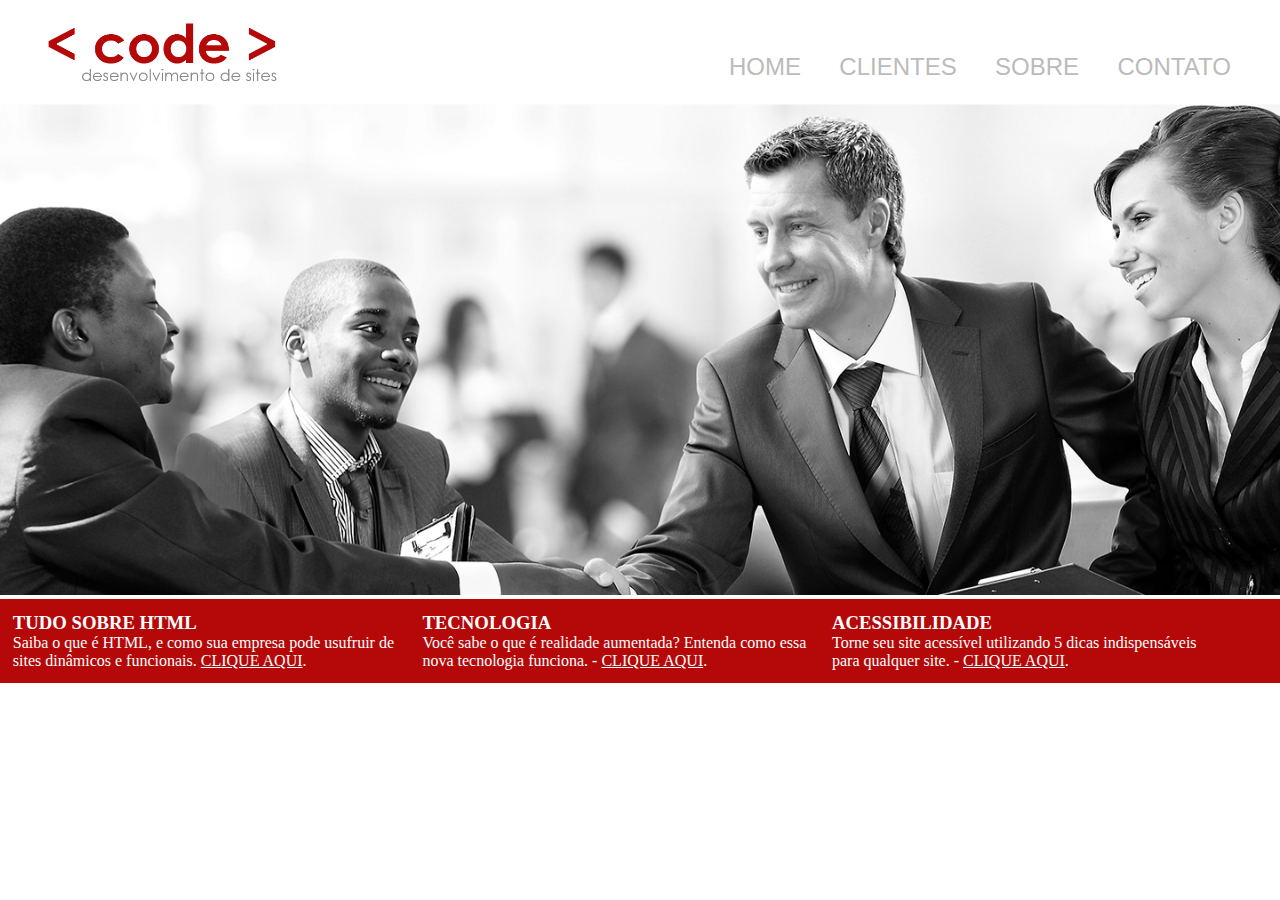
<file: index.html>
<!DOCTYPE html>
<html lang="en">

<head>
    <meta charset="UTF-8">
    <meta http-equiv="X-UA-Compatible" content="IE=edge">
    <meta name="viewport" content="width=device-width, initial-scale=1.0">
    <title>Code - Desenvolvimento de site</title>
    <link rel="stylesheet" type="text/css" href="./css/folhadeestilo.css">
</head>

<body>
    <div class="container-principal">
        <header>
            <div class="logo">
                <a href="./index.html">
                    <img src="./imagem/logo.png" alt="logo site">
                </a>
            </div>

            <nav>
                <ul>
                    <li><a href="./index.html">HOME</a></li>
                    <li><a href="./clientes.html">CLIENTES</a></li>
                    <li><a href="./sobre.html">SOBRE</a></li>
                    <li><a href="./contato.html">CONTATO</a></li>
                </ul>
            </nav>
        </header>

        <section id="banner">
            <img src="./imagem/banner.jpg" alt="banner-topo">
        </section>

        <div id="openModal" class="modalDialog">
            <div>
                <a href="#close" title="Close" class="close">X</a>
                <h1>TUDO SOBRE HTML</h1>
                <p>
                    <strong>HTML</strong>
                    (abreviação para a expressão inglesa
                    <i>HyperText Markup Language</i>,
                    que significa Linguagem de Marcação de Hipertexto) é uma linguagem de Marcação
                    utilizada na construção de páginas na Web.
                    Documentos HTML podem ser interpretados por navegadores. -
                    <i> wikipedia.org - acesso 09/2016</i>
                </p>
                <img src="./imagem/html5.png" alt="logo html5">
            </div>
        </div>

        <div id="openModal1" class="modalDialog">
            <div>
                <a href="#close" title="Close" class="close">X</a>
                <h1>TECNOLOGIA - REALIDADE AUMENTADA</h1>
                <p>
                    de uma forma simples,
                    <b>Realidade Aumentada</b>
                    é uma tecnologia que permite que o mundo virtual seja misturado ao real,
                    possibilitando maior interação e abrindo uma nova dimensão na maneira como
                    nós executamos tarefas, ou mesmo as que nós incubimos às máquinas.
                    Assim, se você pensa que objetos pulando para fora da tela eram elementos
                    de filmes de ficção científica, está na hora de mudar seus conceitos.
                    Aliás, o que acontece com a
                    <b>Realidade Aumentada</b>
                    é o contrário: você pulará para dentro do mundo virtual para interagir com
                    objetos que só estão limitados à sua imaginação -
                    <i>tecmundo.com.br/realidade-aumentada - acesso 09/2016</i>
                </p>
                /* inserir imagem */
            </div>
        </div>

        <div id="openModal2" class="modalDialog">
            <div>
                <a href="#close" title="Close" class="close">X</a>
                <h1>Acessibilidade</h1>
                <p>
                    <b>Acessibilidade </b>
                    na web significa que as pessoas com deficiência podem usar a web.
                    Mais especificamente, a acessibilidade na web significa que as pessoas com
                    deficiência podem perceber, entender, navegar, interagir e contribuir para
                    a web. Ela também beneficia outras pessoas, incluíndo pessoas idosas com
                    capacidade em mudança devido ao envelhecimento -
                    <i>w3c.br/ acesso 09/2016</i>
                </p>
                /* inserir imagem */
            </div>
        </div>

        <footer>
            <div class="footer-text">
                <h3>TUDO SOBRE HTML</h3>
                <p> Saiba o que é HTML, e como sua empresa pode usufruir de sites dinâmicos e funcionais.
                    <a href="#openModal"> CLIQUE AQUI</a>.
                </p>
            </div>
            <div class="footer-text">
                <h3>TECNOLOGIA</h3>
                <p>Você sabe o que é realidade aumentada? Entenda como essa nova tecnologia funciona. - 
                    <a href="#openModal1"> CLIQUE AQUI</a>.
                </p>
            </div>
            <div class="footer-text">
                <h3>ACESSIBILIDADE</h3>
                <p>Torne seu site acessível utilizando 5 dicas indispensáveis para qualquer site. - 
                    <a href="#openModal2"> CLIQUE AQUI</a>.
                </p>
            </div>
        </footer>
        
    </div>

</body>

</html>
</file>
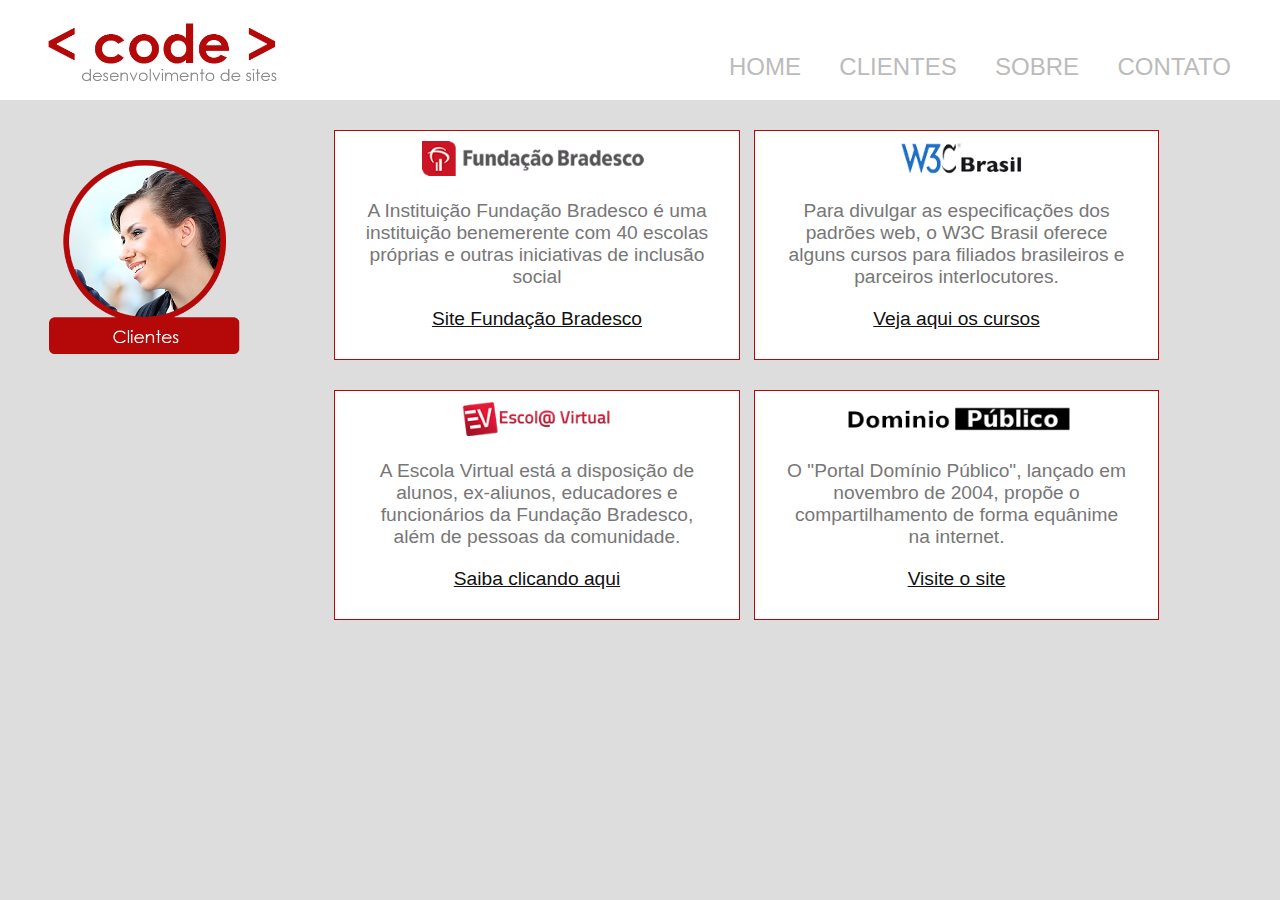
<file: clientes.html>
<!DOCTYPE html>
<html lang="en">

<head>
    <meta charset="UTF-8">
    <meta http-equiv="X-UA-Compatible" content="IE=edge">
    <meta name="viewport" content="width=device-width, initial-scale=1.0">
    <title>Code - Clientes</title>
    <link rel="stylesheet" type="text/css" href="./css/folhadeestilo.css">
</head>

<body class="color-page">
    <div class="container-principal" id="topo">
        <header>
            <div class="logo">
                <a href="./index.html">
                    <img src="./imagem/logo.png" alt="logo site">
                </a>
            </div>

            <nav>
                <ul>
                    <li><a href="./index.html">HOME</a></li>
                    <li><a href="#topo">CLIENTES</a></li>
                    <li><a href="./sobre.html">SOBRE</a></li>
                    <li><a href="./contato.html">CONTATO</a></li>
                </ul>
            </nav>
        </header>

        <div class="img-titulo">
            <img src="./imagem/clientes.png" alt="imagem de cliente">
        </div>
            
            <section id="clientes-code">
                <div class="config-clientes">
                    <img src="./imagem/cliente1.png" alt="Fundação Bradesco">
                    <p>
                        A Instituição Fundação Bradesco é uma instituição benemerente com 40 escolas próprias
                        e outras iniciativas de inclusão social
                    </p>
                    <p><a href="http://fundacao.bradesco/" target="_blank">
                        Site Fundação Bradesco
                    </a></p>
                </div>
                
                <div class="config-clientes">
                    <img src="./imagem/cliente2.png" alt="W3C Brasil">
                    <p>
                        Para divulgar as especificações dos padrões web, o W3C Brasil oferece alguns cursos 
                        para filiados brasileiros e parceiros interlocutores.
                    </p>
                    <p><a href="http://www.w3c.br/Cursos/" target="_blank">
                        Veja aqui os cursos
                    </a></p>
                </div>

                <div class="config-clientes">
                    <img src="./imagem/cliente3.png" alt="Escola Virtual">
                    <p>
                        A Escola Virtual está a disposição de alunos, ex-aliunos, educadores e funcionários da 
                        Fundação Bradesco, além de pessoas da comunidade.
                    </p>
                    <p><a href="http://www.ev.org.br" target="_blank">
                        Saiba clicando aqui
                    </a></p>
                </div>

                <div class="config-clientes">
                    <img src="./imagem/cliente4.png" alt="Domínio Público">
                    <p>
                        O "Portal Domínio Público", lançado em novembro de 2004, propõe o compartilhamento de forma
                        equânime na internet.
                    </p>
                    <p><a href="http://www.dominiopublico.gov.br" target="_blank">
                        Visite o site
                    </a></p>
                </div>
            </section>
        </div>
    </div>
</body>

</html>
</file>
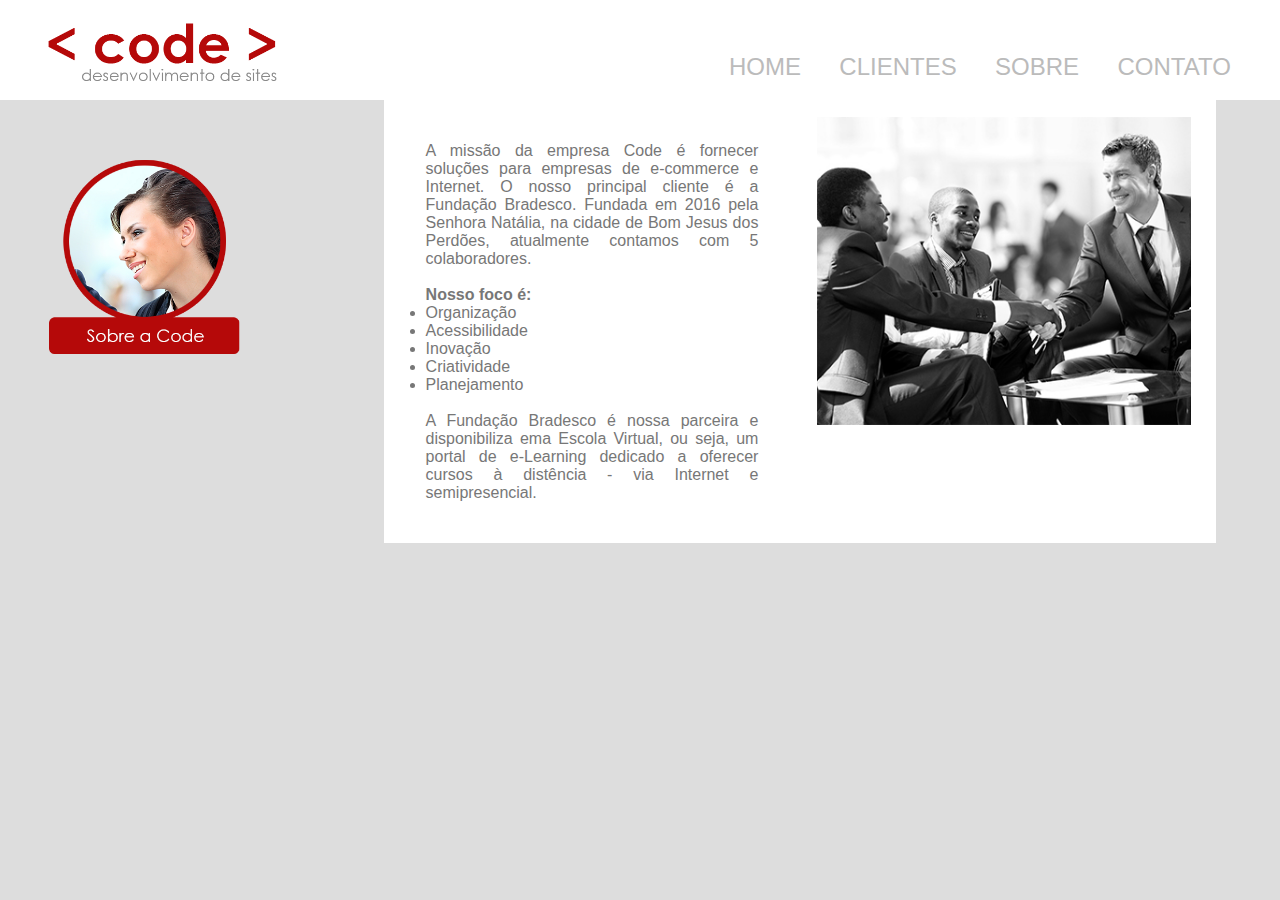
<file: sobre.html>
<!DOCTYPE html>
<html lang="en">

<head>
    <meta charset="UTF-8">
    <meta http-equiv="X-UA-Compatible" content="IE=edge">
    <meta name="viewport" content="width=device-width, initial-scale=1.0">
    <title>Code - Sobre</title>
    <link rel="stylesheet" type="text/css" href="./css/folhadeestilo.css">
</head>

<body class="color-page">
    <div class="container-principal" id="topo">
        <header>
            <div class="logo">
                <a href="./index.html">
                    <img src="./imagem/logo.png" alt="logo site">
                </a>
            </div>

            <nav>
                <ul>
                    <li><a href="./index.html">HOME</a></li>
                    <li><a href="./clientes.html">CLIENTES</a></li>
                    <li><a href="#topo">SOBRE</a></li>
                    <li><a href="./contato.html">CONTATO</a></li>
                </ul>
            </nav>
        </header>

        <div class="img-titulo">
            <img src="./imagem/sobre.png" alt="imagem de sobre">
        </div>

        <section id="container-sobre">
            <div id="txt-sobre">
                <p>
                    A missão da empresa Code é fornecer soluções para empresas de e-commerce e Internet.
                    O nosso principal cliente é a Fundação Bradesco.
                    Fundada em 2016 pela Senhora Natália, na cidade de Bom Jesus dos Perdões, atualmente contamos com 5 colaboradores.
                    <br>
                    <br>
                    <strong>Nosso foco é:</strong>
                </p>
                <br>
                    <dl>
                        <li>Organização</li>
                        <li>Acessibilidade</li>
                        <li>Inovação</li>
                        <li>Criatividade</li>
                        <li>Planejamento</li>
                    </dl>
                    <br>
                <p> 
                    A Fundação Bradesco é nossa parceira e disponibiliza ema Escola Virtual, ou seja, um portal de e-Learning
                    dedicado a oferecer cursos à distência - via Internet e semipresencial.
                </p>

            </div>
            <div id="img-conteudo-sobre">
                <img src="./imagem/sobre-img2.jpg" alt="imagem ilustrativa do sobre">
            </div>
        </section>

    </div>
</body>
</html>
</file>
<file: css/folhadeestilo.css>
* {
    margin: 0;
    padding: 0;
}

.container-principal {
    font-family: Verdana, Geneva, Tahoma, sans-serif;
    color: #777;
}

header {
    width: 100%;
    ;
    height: 100px;
    background-color: #fff;
    position: relative;
    top: 0;
}

.logo {
    position: absolute;
    width: 300px;
    height: auto;
}

.logo img {
    width: 90%;
    margin-left: 10%;
}

nav {
    position: absolute;
    right: 30px;
    bottom: 0px;
}

nav ul li {
    float: left;
    color: #fff;
    width: auto;
    margin: 0.8em;
    font-size: 1.5em;
    font-family: Verdana, Geneva, Tahoma, sans-serif;
    list-style: none;
}

nav ul li a {
    text-decoration: none;
    color: #bbb;
}

nav ul li a:hover {
    color: #b13030
}

#banner {
    width: 100%;
}

#banner img {
    width: 100%;
    margin-bottom: 0;
}

.modalDialog {
    position: fixed;
    font-family: 'Verdana';
    top: 0;
    right: 0;
    bottom: 0;
    left: 0;
    background: #b50909cc;
    z-index: 9999;
    opacity: 0;
    -webkit-transition: opacity 400ms ease-in;
    -moz-transition: opacity 400ms ease-in;
    transition: opacity 400 ms ease-in;
    pointer-events: none;
    display: none;
}

.modalDialog:target {
    display: block;
    opacity: 1;
    pointer-events: auto;
}

.modalDialog div {
    width: 500px;
    position: relative;
    margin: 10% auto;
    padding: 5px 20px 13px 20px;
    -webkit-border-radius: 12px;
    -moz-border-radius: 12ps;
    border-radius: 10px;
    background-color: #fff;
}

.modalDialog p {
    margin-top: 5%;
    margin-bottom: 5%;
}

.modalDialog img {
    width: 50%;
    position: relative;
    margin-left: 25%;
}

.close {
    background-color: #606061;
    color: #FFFFFF;
    line-height: 25px;
    position: absolute;
    right: -12px;
    text-align: center;
    top: -10px;
    width: 24px;
    text-decoration: none;
    font-weight: bold;
    -webkit-border-radius: 12px;
    -moz-border-radius: 12px;
    border-radius: 12px;
}

.close:hover {
    background-color: #b50909;
}

footer {
    width: 100%;
    height: 18%;
    background-color: #b50909;
    color: #fff;
    position: relative;
    float: left;
    font-family: 'Verdana';
}

footer .footer-text {
    width: 30%;
    margin: 1%;
    position: relative;
    float: left;
}

footer .footer-text a {
    color: #fff;
}

.color-page {
    background-color: #ddd;
}

.img-titulo {
    width: 20%;
    height: auto;
    margin-bottom: 10px;
    position: relative;
    float: left;
    margin-right: 5%;
}

.img-titulo img {
    width: 90%;
    margin-left: 10%;
    margin-top: 50px;
}

#clientes-code {
    width: 75%;
    position: relative;
    float: right;
}

#clientes-code .config-clientes {
    width: 40%;
    border: 1px solid #b50909;
    margin-left: 1.5%;
    padding: 1%;
    float: left;
    margin-top: 30px;
    background-color: #fff;
}

#clientes-code .config-clientes img {
    width: 60%;
    margin-left: 20%;
    margin-bottom: 20px;
}

#clientes-code .config-clientes p {
    width: 90%;
    margin-left: 5%;
    font-size: 1.2em;
    margin-bottom: 20px;
    text-align: center;
}

#clientes-code .config-clientes p a {
    color: #111
}

#container-sobre {
    width: 65%;
    margin-left: 5%;
    float: left;
    position: relative;
    height: 80%;
    background-color: #fff;
    top: 10%;
}

#txt-sobre {
    width: 40%;
    float: left;
    position: relative;
    padding: 5%;
    text-align: justify;
}

#txt-sobre p {
    width: 100%;
    position: relative;
    float: left;
}

#txt-sobre dl {
    width: 50%;
}

#img-conteudo-sobre {
    width: 45%;
    position: relative;
    float: left;
    padding: 2%;
}

#img-conteudo-sobre img {
    width: 100%;
}

#txt-contato {
    width: 100%;
}

#txt-contato form {
    width: 38%;
    position: relative;
    float: left;
    background-color: #fff;
    padding: 2%;
    top: 5%;
    min-height: 400px;
}

#txt-contato form label {
    font-weight: bold;
}

#txt-contato form input {
    max-width: 100%;
    width: 99%;
    height: 30px;
    margin-top: 10px;
    margin-bottom: 15px;
    border: solid #b50909 1px;
    padding-left: 1%;
}

#txt-contato form textarea {
    max-width: 100%;
    width: 99%;
    border: solid #b50909 1px;
    padding-left: 1%;
    min-height: 100px
}

#txt-contato form button {
    width: 30%;
    height: auto;
    cursor: pointer;
    background-color: #b50909;
    color: #fff;
    font-size: 1.5em;
    padding: 15px 15px 0;
    margin-left: 35%;
    margin-top: 1%;
}

#txt-contato #conta-data {
    width: 26%;
    position: relative;
    float: left;
    padding: 2%;
    background-color: #b50909;
    color:#fff;
    top: 5%;
    margin-left: 1.5%;
    height: 400px;
    text-align: center;
}

#txt-contato #conta-data h3 {
    color: #fff;
    text-align: center;
}

#txt-contato #conta-data h5{
    margin-top: 6%;
    margin-bottom: 4%;
    vertical-align: middle;
}

#txt-contato #conta-data h5 img{
    width: 50px;
}

.fa-regular fa-envelope {
    font-size: 700px;
}
</file>
